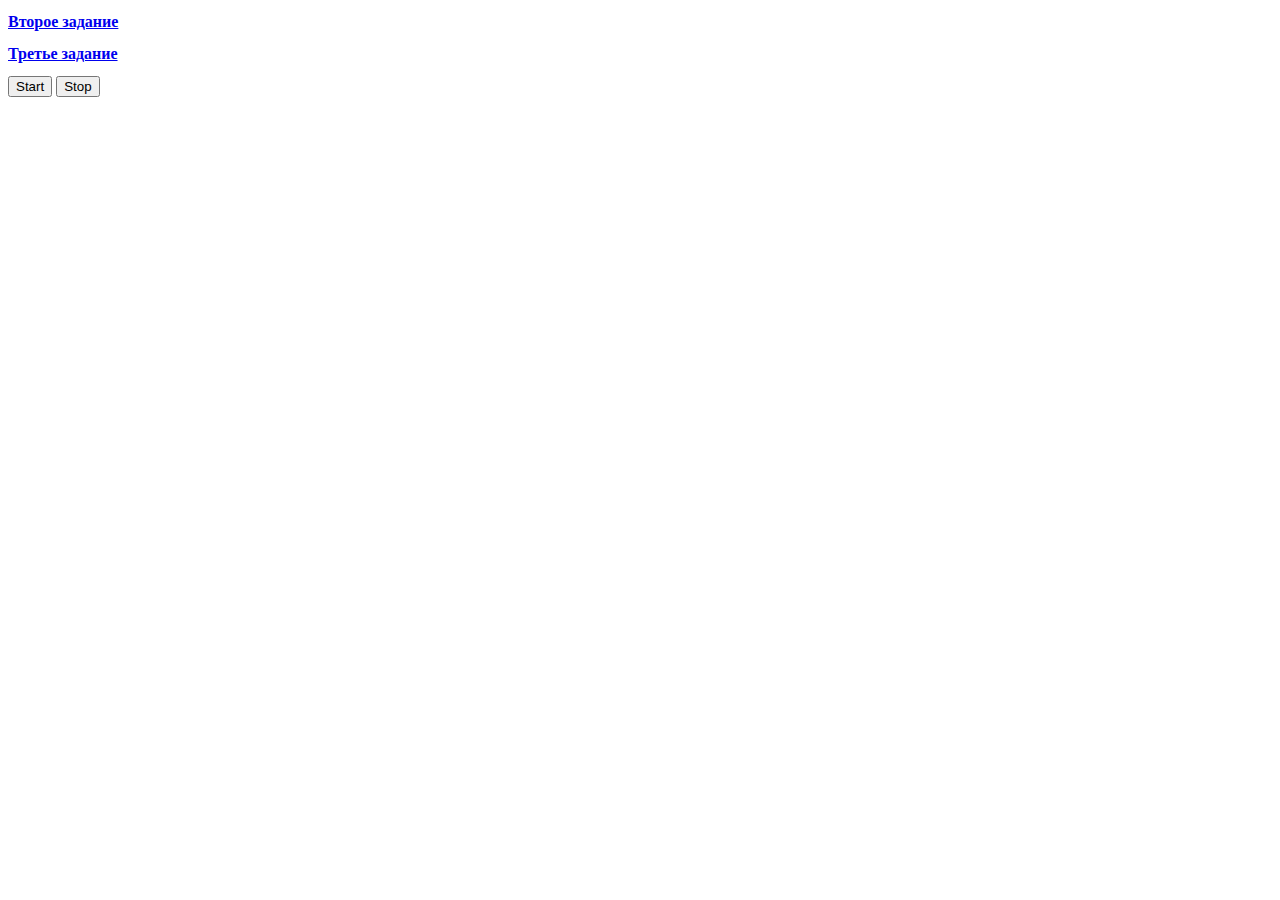
<file: index.html>
<!DOCTYPE html>
<html lang="en">
  <head>
    <meta charset="UTF-8" />
    <meta http-equiv="X-UA-Compatible" content="IE=edge" />
    <meta name="viewport" content="width=device-width, initial-scale=1.0" />
    <title>Document</title>
  </head>
  <body>
    <h2 style="font-size: 16px"><a href="./index2.html">Второе задание</a></h2>
    <h2 style="font-size: 16px"><a href="./index3.html">Третье задание</a></h2>

    <button type="button" data-action="start">Start</button>
    <button type="button" data-action="stop">Stop</button>
    <script src="./first_task.js" type="module"></script>
  </body>
</html>
</file>
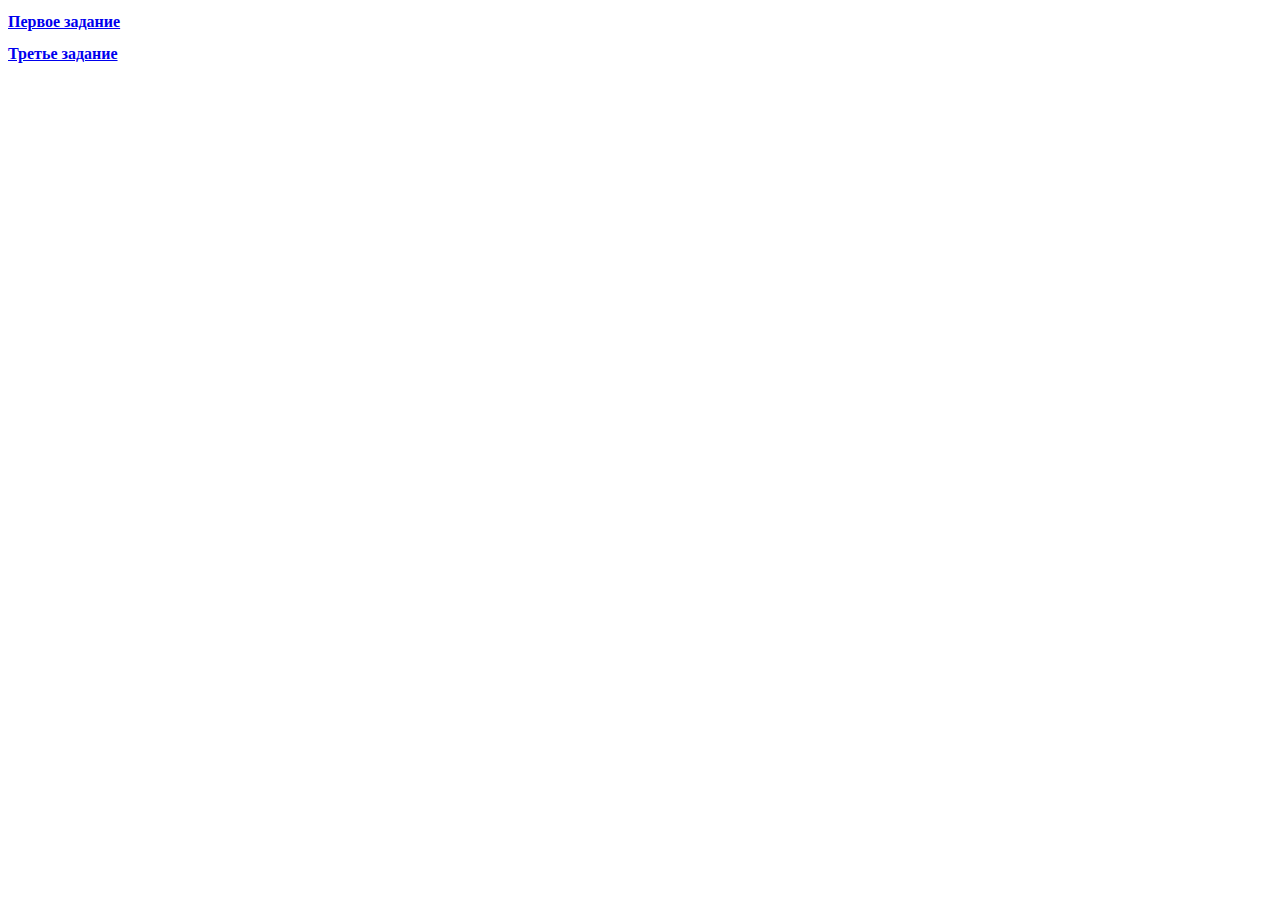
<file: index2.html>
<!DOCTYPE html>
<html lang="en">
  <head>
    <meta charset="UTF-8" />
    <meta http-equiv="X-UA-Compatible" content="IE=edge" />
    <meta name="viewport" content="width=device-width, initial-scale=1.0" />
    <title>Document</title>
  </head>
  <body>
    <h2 style="font-size: 16px"><a href="./index.html">Первое задание</a></h2>
    <h2 style="font-size: 16px"><a href="./index3.html">Третье задание</a></h2>

    <script src="./second_task/1.js" type="module"></script>
    <script src="./second_task/2.js" type="module"></script>
    <script src="./second_task/3.js" type="module"></script>
  </body>
</html>
</file>
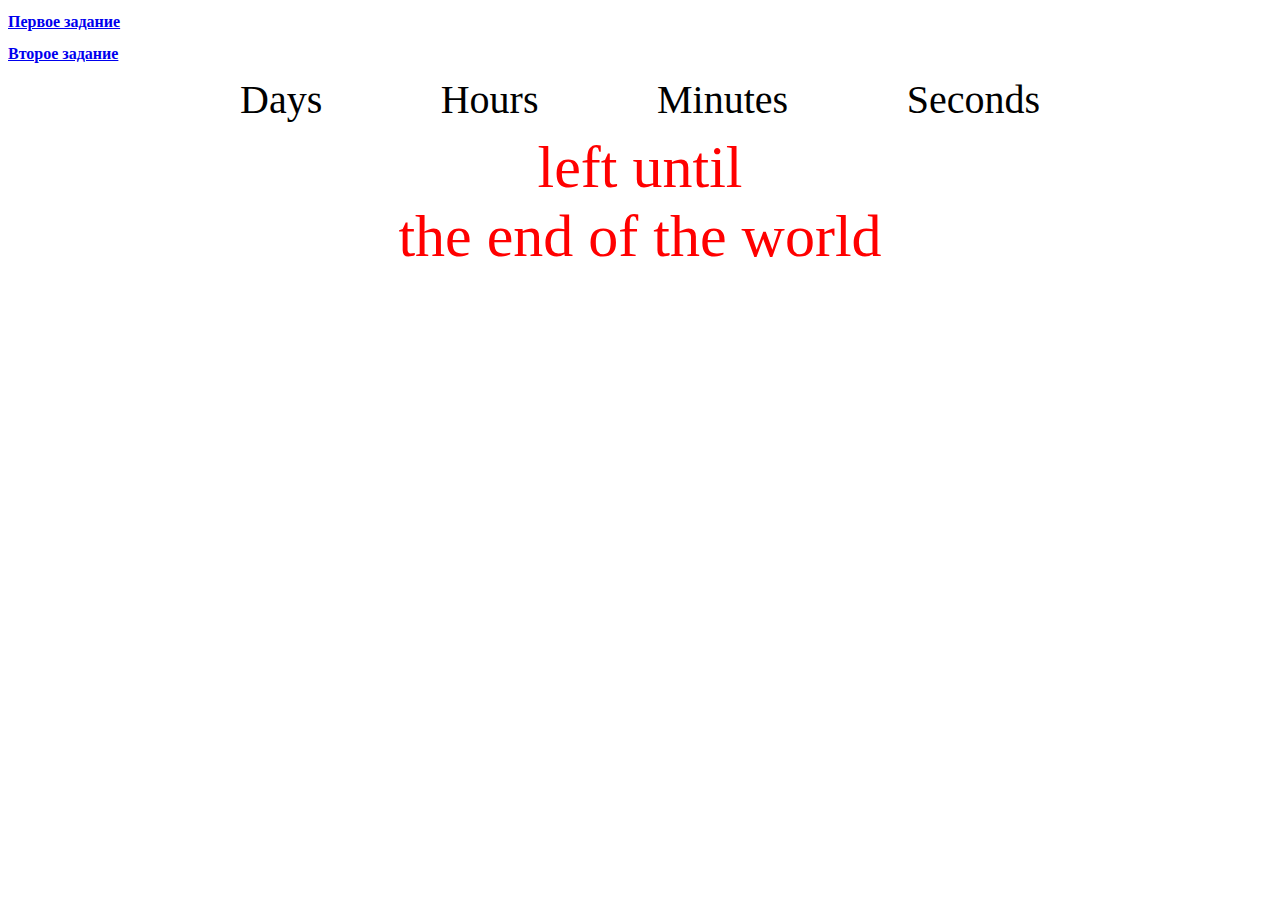
<file: index3.html>
<!DOCTYPE html>
<html lang="en">
  <head>
    <meta charset="UTF-8" />
    <meta http-equiv="X-UA-Compatible" content="IE=edge" />
    <meta name="viewport" content="width=device-width, initial-scale=1.0" />
    <link rel="stylesheet" href="./style.css" />
    <title>Document</title>
  </head>
  <body>
    <h2 style="font-size: 16px"><a href="./index.html">Первое задание</a></h2>
    <h2 style="font-size: 16px"><a href="./index2.html">Второе задание</a></h2>
    <div class="timer" id="timer-1">
      <div class="field">
        <span class="value" data-value="days"></span>
        <span class="label">Days</span>
      </div>

      <div class="field">
        <span class="value" data-value="hours"></span>
        <span class="label">Hours</span>
      </div>

      <div class="field">
        <span class="value" data-value="mins"></span>
        <span class="label">Minutes</span>
      </div>

      <div class="field">
        <span class="value" data-value="secs"></span>
        <span class="label">Seconds</span>
      </div>
    </div>
    <div class="message">
      left until<br />
      the end of the world
    </div>
    <script src="./timer.js" type="module"></script>
  </body>
</html>
</file>
<file: style.css>
.timer {
  margin: 0 auto;
  display: flex;
  justify-content: space-between;
  max-width: 800px;
}

.field {
  font-size: 40px;
  color: black;
}
.message {
  margin-top: 10px;
  text-align: center;
  font-size: 60px;
  color: red;
}
</file>
